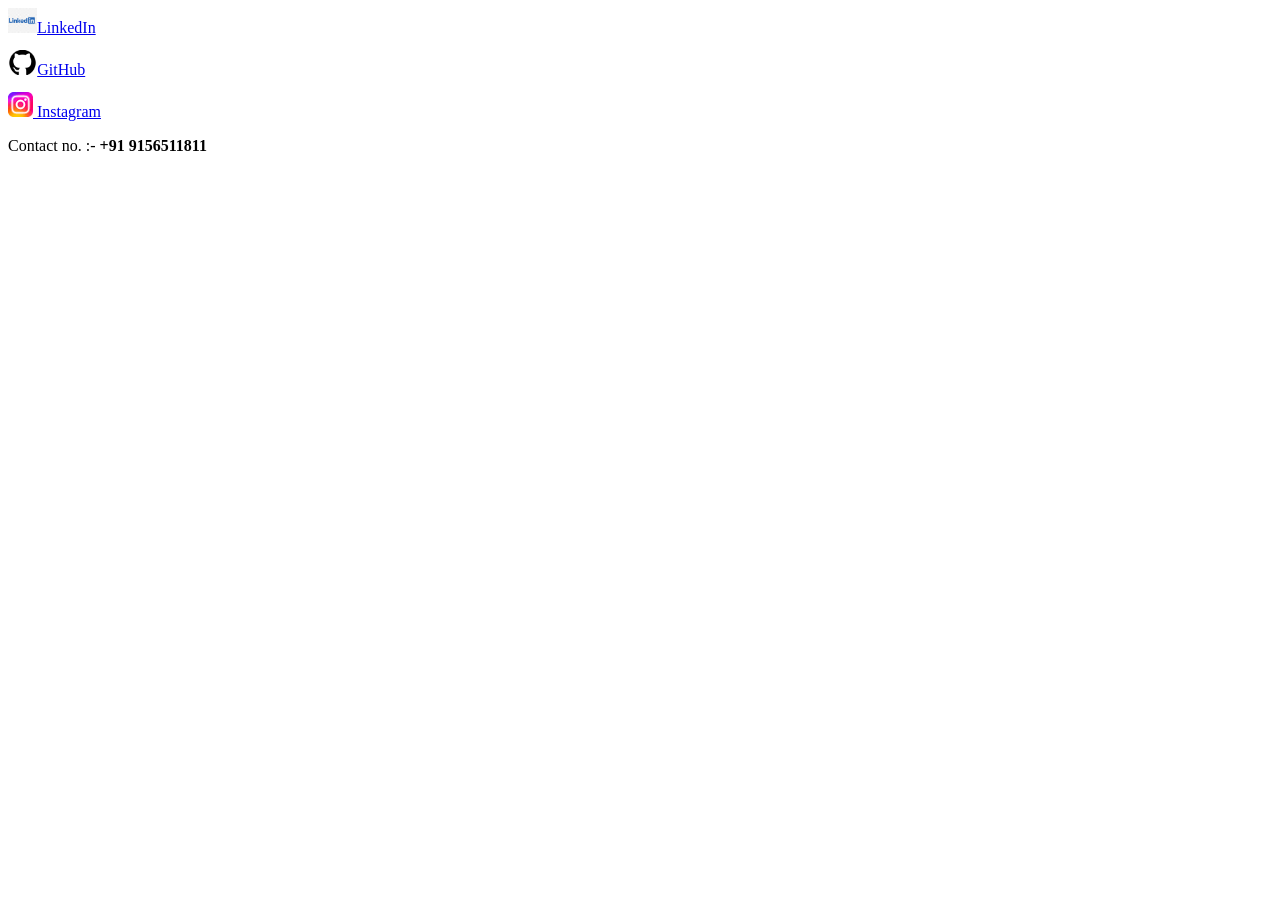
<file: contact.html>
<!DOCTYPE html>
<html lang="en">

<head>
    <meta charset="UTF-8">
    <meta name="viewport" content="width=device-width, initial-scale=1.0">
    <title>Contact us</title>
    <style>
        nav ul {
            list-style: none;
            display: flex;
            gap: 15px;
            padding: 0;
        }

        nav img {
            height: 25px;
            transition: transform 0.2s ease-in-out;
        }

        nav img:hover {
            transform: scale(1.2);
        }
    </style>
</head>

<body>
    <nav>
        <a href="https://www.linkedin.com/in/dnyaneshwar-galkar-a56011216?utm_source=share&utm_campaign=share_via&utm_content=profile&utm_medium=android_app"
            target="_blank"> <img
                src="[data-uri]"
                height="20" alt="LinkedIn">LinkedIn </a>
        <pre></pre>
        <a href="https://github.com/dsgalkar" target="_blank"> <img
                src="[data-uri]"
                height="20" alt="GitHub">GitHub</a>
        <pre></pre>
        <a href="https://www.instagram.com/dnyaneshwar_galkar?igsh=MWt1d2hwMG81ZXR0MQ==" target="_blank"> <img
                src="[data-uri]"
                height="20" alt="Instagram"> Instagram</a><br><!-----new tab----->
        <p>Contact no. :-<b> +91 9156511811</b></p>
    </nav>
</body>

</html>
</file>
